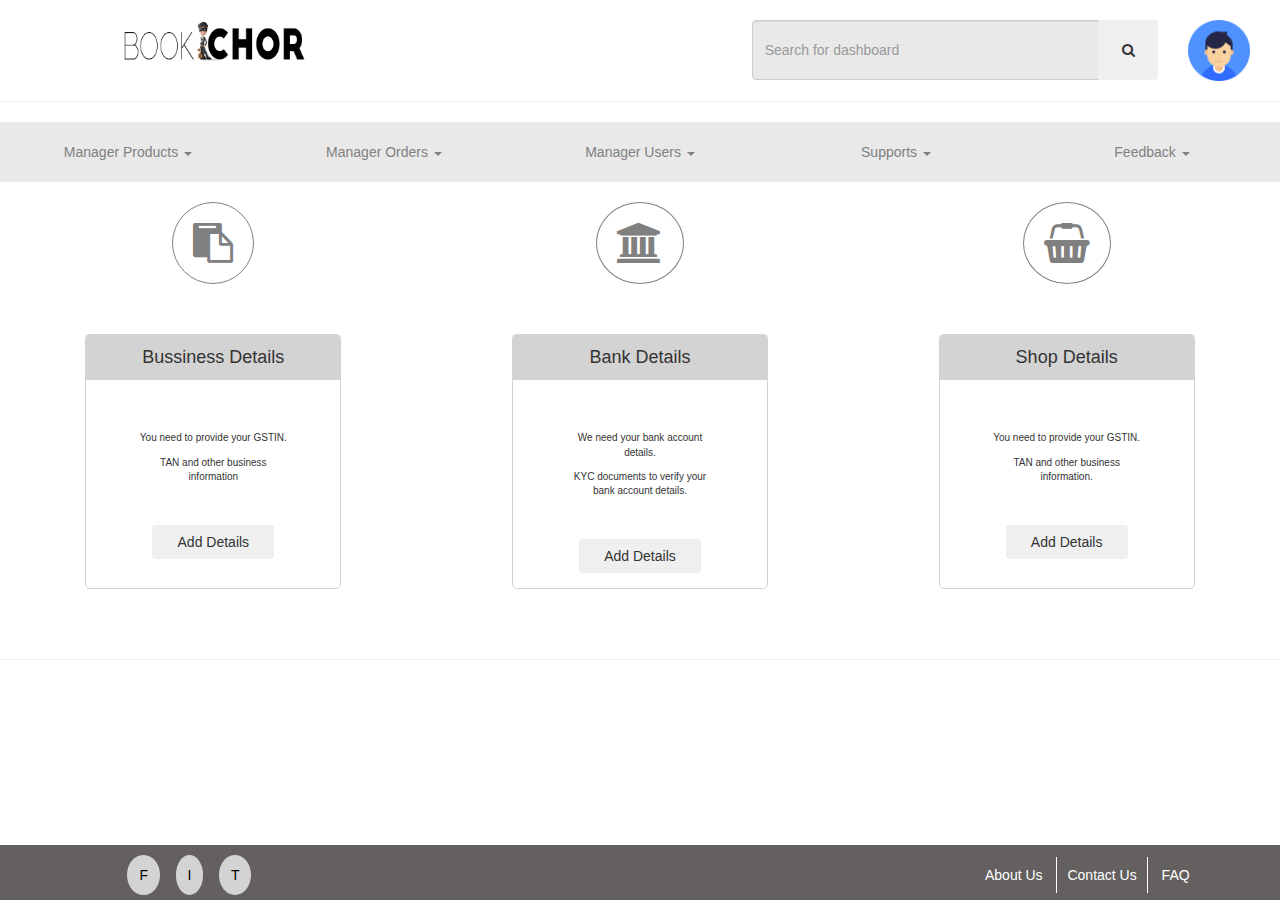
<file: Bookchor/index.html>
<!DOCTYPE html>
<html lang="en">
<head>
  <meta charset="UTF-8">
  <meta name="viewport" content="width=device-width, initial-scale=1.0">
  <meta http-equiv="X-UA-Compatible" content="ie=edge">
  <title>BookChor</title>
  <link rel="stylesheet" href="./Utils/bootstrap.min.css">
  <link rel="stylesheet" href="https://cdnjs.cloudflare.com/ajax/libs/font-awesome/4.7.0/css/font-awesome.min.css">
  <link rel="stylesheet" href="./CSS/Custom.css">
</head>
<body>
  <div class="container-flow">
       <!-- ---------------------------------------------------------------- -->
       <!-- Header -->
        <header class="row Header">
              <div class="Logo  col-lg-offset-1 col-lg-2 col-md-offset-1 col-md-2 col-sm-3 col-xs-4">
              <a href="#"><img src="./Assets/logo.jpg" alt="CompanyLogos"></a>
            </div>
            <!-- <div class="col-lg-2"></div> -->
            <div class="MainSearchBar  col-md-offset-2 col-md-6">
                <div id="custom-search-input">
                    <div class="input-group col-md-8">
                        <input type="text" class="search-query form-control" placeholder="Search for dashboard" />
                        <span class="input-group-btn">
                            <button class="btn" type="button">
                                <span><i class="fa fa-search"></i></span>
                            </button>
                        </span>
                    </div>
                </div>
            </div>
            <div class="UserProfile col-lg-1 col-md-1 col-md-offset-0 col-sm-2 col-sm-offset-7 col-xs-offset-5 col-xs-3">
              <a href="#"><img src="./Assets/user.png" alt="userProfile"></a>
            </div>
          </header>
          <hr>
        <!-- --------------------------------------------------------------------- -->
      <nav class=" Navigation">
        <a href="#">Manager Products <span class="caret"></span></a>
        <a href="#">Manager Orders <span class="caret"></span></a>
        <a href="#">Manager Users <span class="caret"></span></a>
        <a href="#">Supports <span class="caret"></span></a>
        <a href="#">Feedback <span class="caret"></span></a>
      </nav>
      <main class="row">
        <div class="Main1">
            <a id="Main11" href="#"><div><i class="fa fa-clipboard"></i></div></a>
            <a id="Main12" href="#"><div><i class="fa fa-university"></i></div></a>
            <a id="Main13" href="#"><div><i class="fa fa-shopping-basket"></i></div></a>
         </div>
        <div class="Main2">
          <div id="Main21" class="MainCommon">
             <div class="MainCommonH">
                  <h4 >Bussiness Details</h4>
             </div>
            <div class="MainCommonP">
                <p>You need to provide your GSTIN.</p>
                <p>TAN and other business information</p>
                <button class="btn">Add Details</button>
            </div>
             
           </div>
           <div id="Main22" class="MainCommon">
             <div class="MainCommonH">
                <h4>Bank Details</h4>
             </div>
             <div class="MainCommonP">
                <p>We need your bank account details.</p>
                <p>KYC documents to verify your bank account details.</p>
                <button class="btn">Add Details</button> 
             </div>
           </div>
           <div  id="Main23" class="MainCommon">
             <div class="MainCommonH">
                <h4>Shop Details</h4>
             </div>
             <div class="MainCommonP">
                <p>You need to provide your GSTIN.</p>
                <p>TAN and other business information.</p>
                <button class="btn">Add Details</button>
             </div>
           </div>
        </div>
      </main>
      <hr>
      <br>
      <div class="FITBeforeFooter col-sm-12 col-xs-12">
          <a href="#">F</a>
          <a href="#">I</a>
          <a href="#">T</a>
      </div>
      <footer class="Footer">
        <div class="row">
            <div class="FooterLeft col-lg-3 col-md-3 col-md-offset-1 col-lg-offset-1">
                <a href="">F</a>
                <a href="">I</a>
                <a href="">T</a>
          </div>
          <div class="FooterRight col-lg-3 col-lg-offset-5 col-md-3 col-md-offset-5 col-sm-12 col-xs-12">
              <a href="#">About Us</a>
              <a href="#">Contact Us</a>
              <a href="#"> FAQ</a>
          </div>
        </div>
      </footer>
    </div>
    
  <script src="./Utils/bootstrap.min.js"></script>
  <script src="https://ajax.googleapis.com/ajax/libs/jquery/3.3.1/jquery.min.js"></script>
  <script src="./JS/Custom.js"></script>
</body>
</html>
</file>
<file: Bookchor/CSS/Custom.css>
.row {
    margin: 0px;
    padding: 0px;
}

/* Header */
.Header {
    margin:20px auto;
}
.Header * {
    justify-items: end;
}
.Logo a img {
    width: 100%;
    height: 120%;
}
#custom-search-input  div input{
    height: 60px;
    background-color: rgb(233, 233, 233);
}
.btn {
    height: 60px;
    width: 60px;
}
.UserProfile a img {
    width: 80%;
}

/* Navigation */
.Navigation {
    display: grid;
    grid-template-columns: repeat(5,1fr);
    justify-items: center;
    background-color: rgb(233, 233, 233);
}
.Navigation a {
    padding: 20px;
    box-sizing: content-box;
    text-decoration: none;
    color: gray;
}

.Navigation a:hover {
border-bottom: 2px solid black;
color: black;
}

/* --------------------------- */
/* Main */
/* Main1 */
.Main1 {
    display: grid;
    grid-template-columns: repeat(3,1fr);
    justify-items: center;
    margin: 20px auto;
}
.Main1 a div i{
 color: grey;
 border: 1px solid grey;
 border-radius: 50%;
 padding: 20px;
 font-size: 40px;
}
/* Main2 */
.Main2 {
    display: grid ;
    font-size: 10px;
    grid-template-columns: repeat(3,1fr);
    justify-items: center;
    margin: 50px auto;
}
.MainCommon {
    border: 1px solid lightgrey;
    width: 60%;
    height: 100%;
    text-align: center;
    border-radius: 5px;
}
.MainCommon .MainCommonH  {
    background-color: lightgrey;
}
.MainCommon .MainCommonH h4 {
    margin: 0px;
    padding: 5%;
}
.MainCommon .MainCommonP {
    padding: 20% 20% 0% 20%;
}
.MainCommon .MainCommonP .btn {
    width: 80%;
    height: 50%;
    margin: 20% 0% 10% 0%;

}
/* Share */
.Share {
    position: absolute;
    right: 10%;
    bottom: 10%;
}
.Share a {
    padding: 10px;
    color: rgb(72, 208, 72);
    font-size: 30px;
    border-radius: 50%;
}
.Share a:hover{
    color: green;
}
/* Footer */
.FITBeforeFooter {
    display: none;
}
.Footer {
    position: fixed;
    bottom: 0;
    background-color: rgb(100, 96, 96);
    width: 100%;
    grid-template-columns: repeat(2,1fr);
    height: 55px;
}
.Footer .row {
   padding: 20px 0px;
}
/* Footer1 */
.Footer .FooterLeft a{
    text-align: center;
    background-color: lightgrey;
    border-radius: 50%;
    padding: 12px;
    margin: 2%;
    text-decoration: none;
    color: black;
}
/* Footer2 */
.Footer .FooterRight a{
   padding: 10px;
   color: white;
   text-decoration: none;
}
.Footer .FooterRight a:nth-child(even){
  border-left: 1px solid white;
  border-right: 1px solid white;

}
.Footer .FooterLeft a:hover{
    color: lightgray;
    background-color: grey;
}
.Footer .FooterRight a:hover{
    color: black;
    background-color: gray;
}
/* Media Query */
/* Media Query for Header */
@media all and (max-width:992px){
    .MainSearchBar {
        display: none;
    }
    .Navigation {
        display: none;
    }   
    .Main2 {
        grid-template-columns: repeat(1,1fr);
        grid-row-gap: 20px;
    }
    .MainCommon {
        font-size: 14px;
        margin-bottom: 20px;
    }
    .MainCommon .MainCommonP .btn {
        width: 50%;
        height: 50%;
        margin-top: 20%;
    
    }
    .Footer {
        height: 10%;
    }
    .FITBeforeFooter {
        display: block;
        text-align: center;
        bottom: 80px;
    }
    .FITBeforeFooter a {
        background-color: lightgrey;
        border-radius: 50%;
        padding: 12px;
        margin: 2%;
        text-decoration: none;
        color: black;
    }
    .FITBeforeFooter a:hover{
        background-color: grey;
        color: white;
    }
    .FooterPr .FooterLeft {
         text-align: center;
        padding: 20px;
        margin: 10px 0px;
    }
    .Footer .FooterLeft {
        display: none;
}
    .Footer .FooterRight {
        text-align: center;
        margin: 10px 0px;
    }

}
@media all and (max-width:768px){
    .MainCommon .MainCommonP .btn {
        width: 70%;
        height: 50%;
        margin-top: 20%;
    
    }
}
/* Main With Javascript */
/* Javascript Dynamic Classes */

.MainBorder {
    border: 1px solid	rgb(120, 211, 242);
    box-shadow: 2px 2px 10px grey;
}
.MainBtn {
    background: lightblue;
}
.MainH {
    background: lightblue;
}
.MDiv{
    border: 1px solid lightblue;
    border-radius: 50%;
}
.MDiv > *{
    color: rgb(135, 205, 228) !important;
}
</file>
